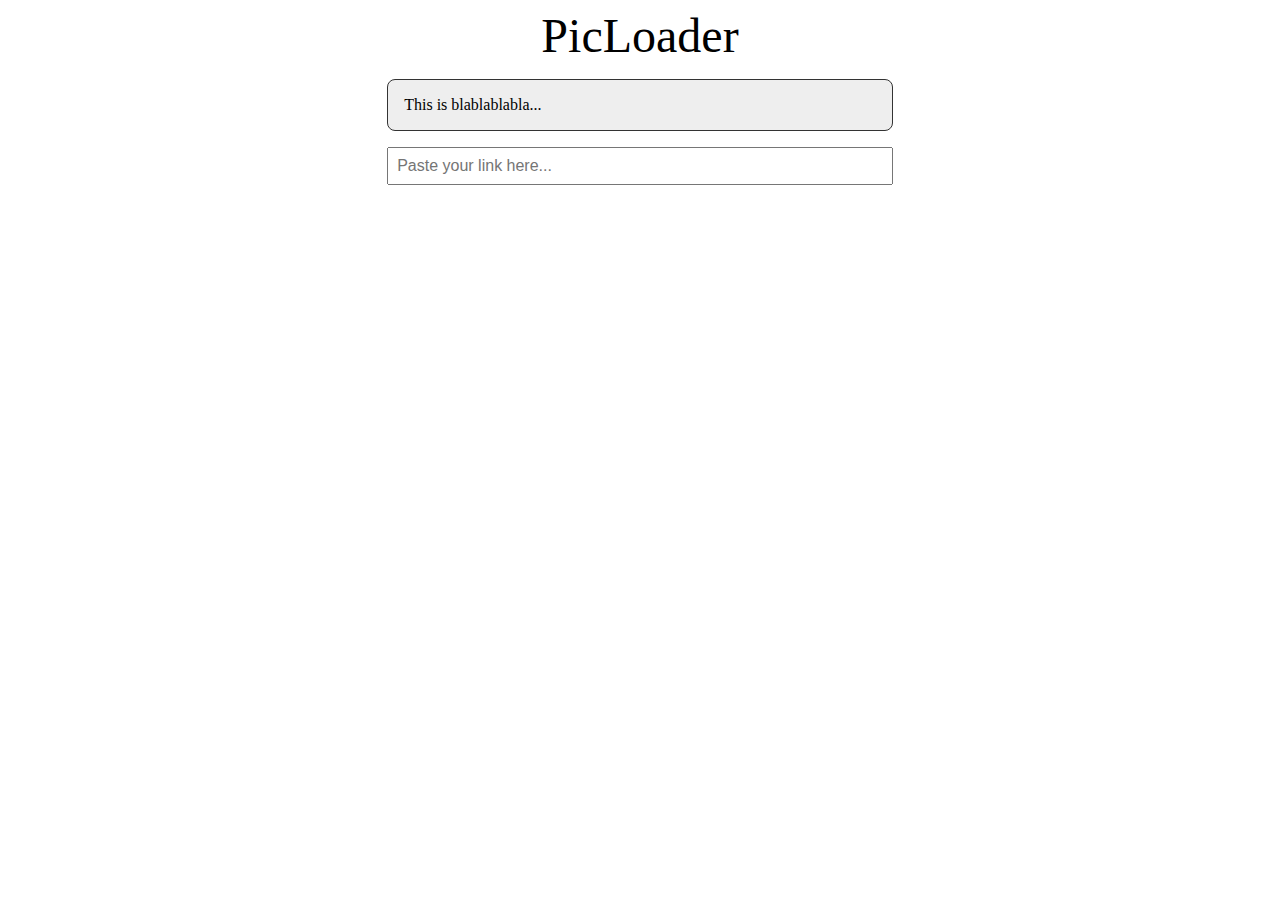
<file: index.html>
<!DOCTYPE HTML>

<html lang="en">

<head>
    <meta charset="UTF-8">
    <meta http-equiv="X-UA-Compatible" content="IE=edge">
    <meta name="viewport" content="width=device-width, initial-scale=1.0">
    <title>PicLoader</title>
    <link rel="stylesheet" href="style.css">
</head>

<body>
    
<div id="left-column">

</div>

<div id="middle-column">

    <header>PicLoader</header>

    <p id="about">
        This is blablablabla...
    </p>
    
    <input id="instagram-link" onchange="" type="text" placeholder="Paste your link here..." />

</div>

<div id="right-column">

</div>

</body>

</html>
</file>
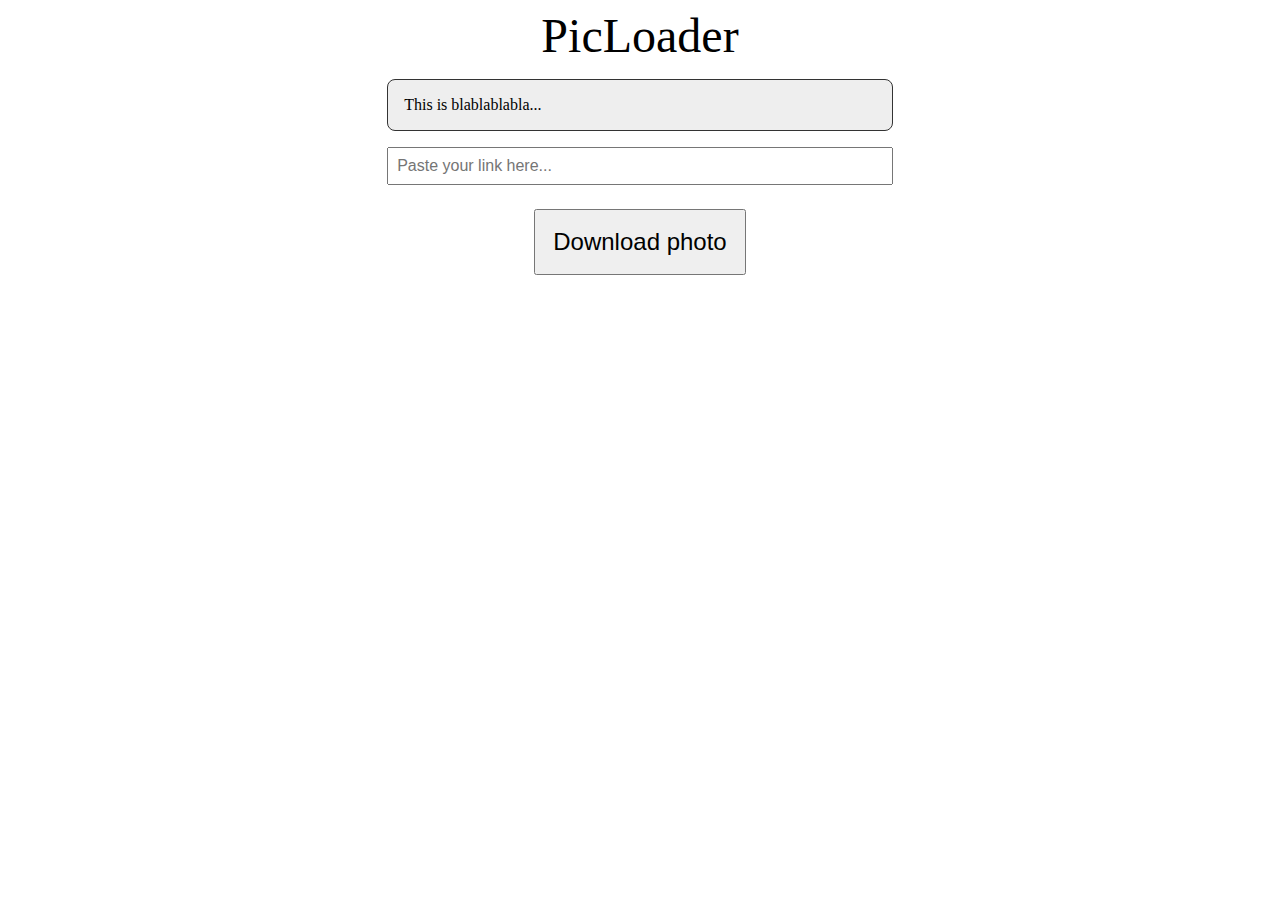
<file: src/index.html>
<!DOCTYPE HTML>

<html lang="en">

<head>
    <meta charset="UTF-8">
    <meta name="keywords" content="instagram, downloader, image">
    <meta name="description" content="The website that allows you to download Instagram photos in the highest quality!">
    <meta name="viewport" content="width=device-width, initial-scale=1.0">
    <title>PicLoader</title>
    <link rel="stylesheet" href="style.css">
    <link rel="icon" href="img/favicon.ico">
    <link rel="shortcut icon" href="img/favicon.ico">
    <link rel="apple-touch-icon" href="img/apple-touch-icon.png">
</head>

<body>
    
<div id="container">

    <header>PicLoader</header>

    <p id="about">
        This is blablablabla...
    </p>
    
    <input id="link" type="text" placeholder="Paste your link here..." />
    <button id="submit" onclick="PicLoader()">Download photo</button>

    <div id="images">

    </div>

</div>

<script src="PicLoader.js"></script>

</body>

</html>
</file>
<file: style.css>
* {
    box-sizing: border-box
}

body {
    display: flex;
}

#left-column {
    width: 30%;
}

#middle-column {
    width: 40%;
}

#right-column {
    width: 30%;
}

#middle-column header {
    text-align: center;
    font-size: 3em;
}

#middle-column #about {
    width: 100%;
    border: 1px solid #333;
    border-radius: 0.5em;
    padding: 1em;
    background-color: #EEE;
}

#middle-column #instagram-link {
    width: 100%;
    font-size: 1em;
    padding: 0.5em;
}
</file>
<file: src/style.css>
* {
    box-sizing: border-box
}

body {
    display: flex;
}

#container {
    width: 40%;
    height: 70vh;
    margin-left: 30%;
    margin-right: 30%;
}

header {
    text-align: center;
    font-size: 3em;
}

#about {
    width: 100%;
    border: 1px solid #333;
    border-radius: 0.5em;
    padding: 1em;
    background-color: #EEE;
}

#link {
    width: 100%;
    font-size: 1em;
    padding: 0.5em;
}

#submit {
    margin: auto;
    display: grid;
    margin: 1em auto;
    font-size: 1.5em;
    padding: 0.7em;
}
</file>
